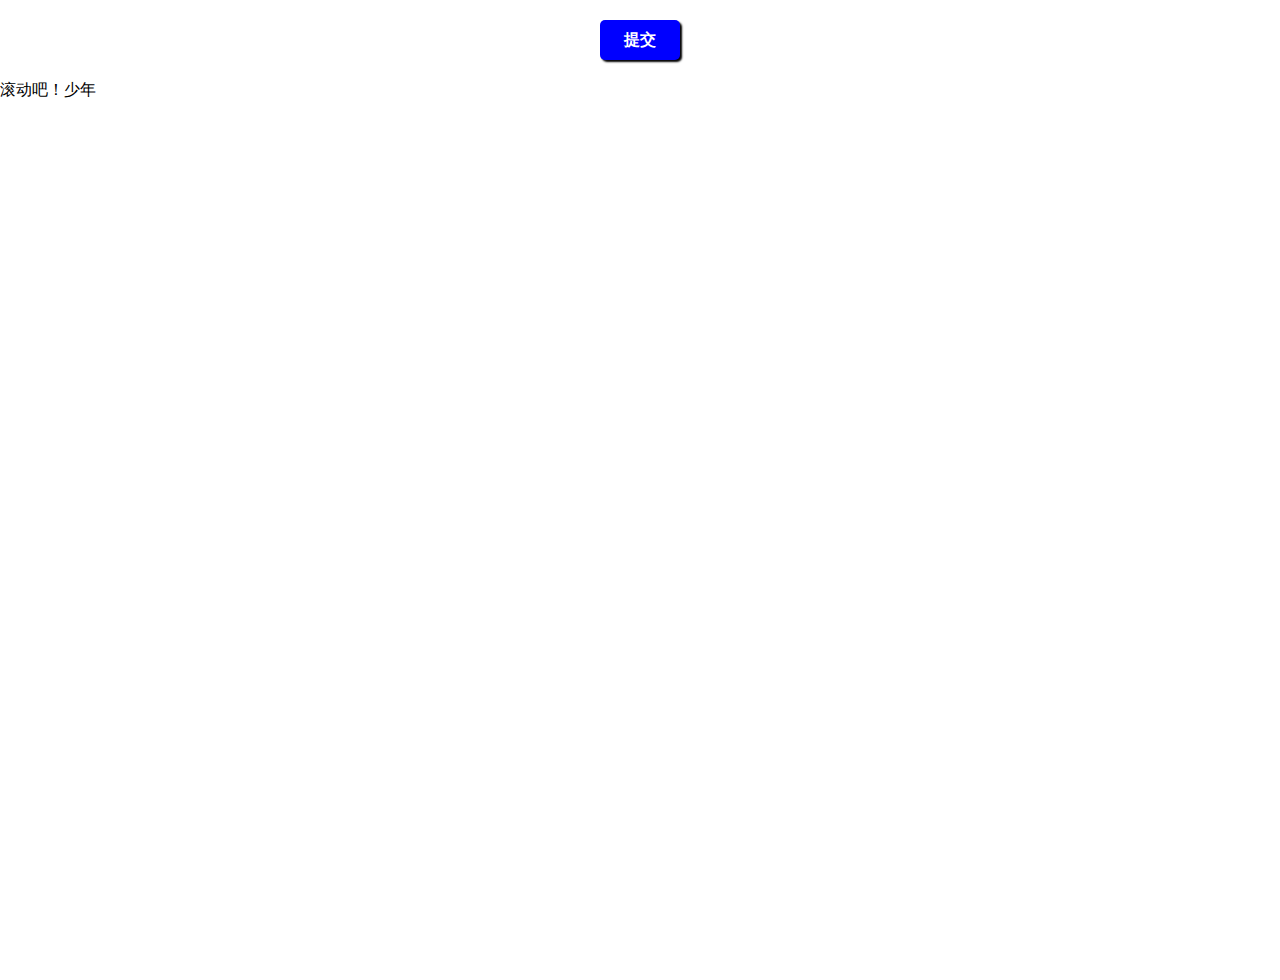
<file: task37/index.html>
<html>
<head>
	<title>task37</title>
	<style type="text/css">
	*{
		margin:0;padding:0;
	}
	span{
		    width:80px;
          	height:40px;
          	line-height: 40px;
          	text-align: center;
          	box-shadow: 2px 2px 2px #000;
          	border-radius: 5px;
          	background-color: blue;
          	color: #fff;
          	font-weight: bolder;
          	cursor: pointer;
	}
          #submit{
          	display: block;
          	margin:20px auto;
          }
          span:hover{
          	box-shadow: 0 0 0 #fff;
          }
         #container,#container1{
         	height:100%;
         	width:100%;
         }
         #box1{
         	top:0;
         	position: fixed;
            width: 100%;
            height:100%;
            background-color: rgba(0,0,0,0.5);
            display: none;
            cursor: pointer;
         }
         #confirm{
         	width:400px;
         	height:300px;
         	outline: 1px solid #000;
         	position: absolute;
         	left:0;
         	bottom:0;
         	right:0;
         	top:0px;
         	margin:auto;
         	background-color: #ccc;
         	box-shadow: 0 0 20px #000;
         }
         #confirm>h4{
         	width:calc(100%-10);
         	height:40px;
         	line-height: 40px;
         	padding-left: 10px;
         	color: #fff;
         	border-bottom: 1px solid #000;
         	background-color: blue;
         	box-shadow: 0 2px 2px #000;

         }
         #confirm>p{
         	margin:10px 10px;
         }
         #confirm span{
         	display: inline-block;
         	margin-left: 50px;
            margin-top: 170px;
         }
	</style>
</head>
<body>
   <span id="submit">提交</span>
   <div id="container">
     <p>滚动吧！少年</p>
   </div>
   <div id="box1">
     <div id="confirm">
     <h4 id="h4">这是一个浮出层</h4>
      <p>这是一个浮出层</p>
     <span id="btnOk">确定</span>
     <span id="btnCanner">取消</span>
     </div>
   </div>   
</body>
<script src="task37.js"></script>
</html>
</file>
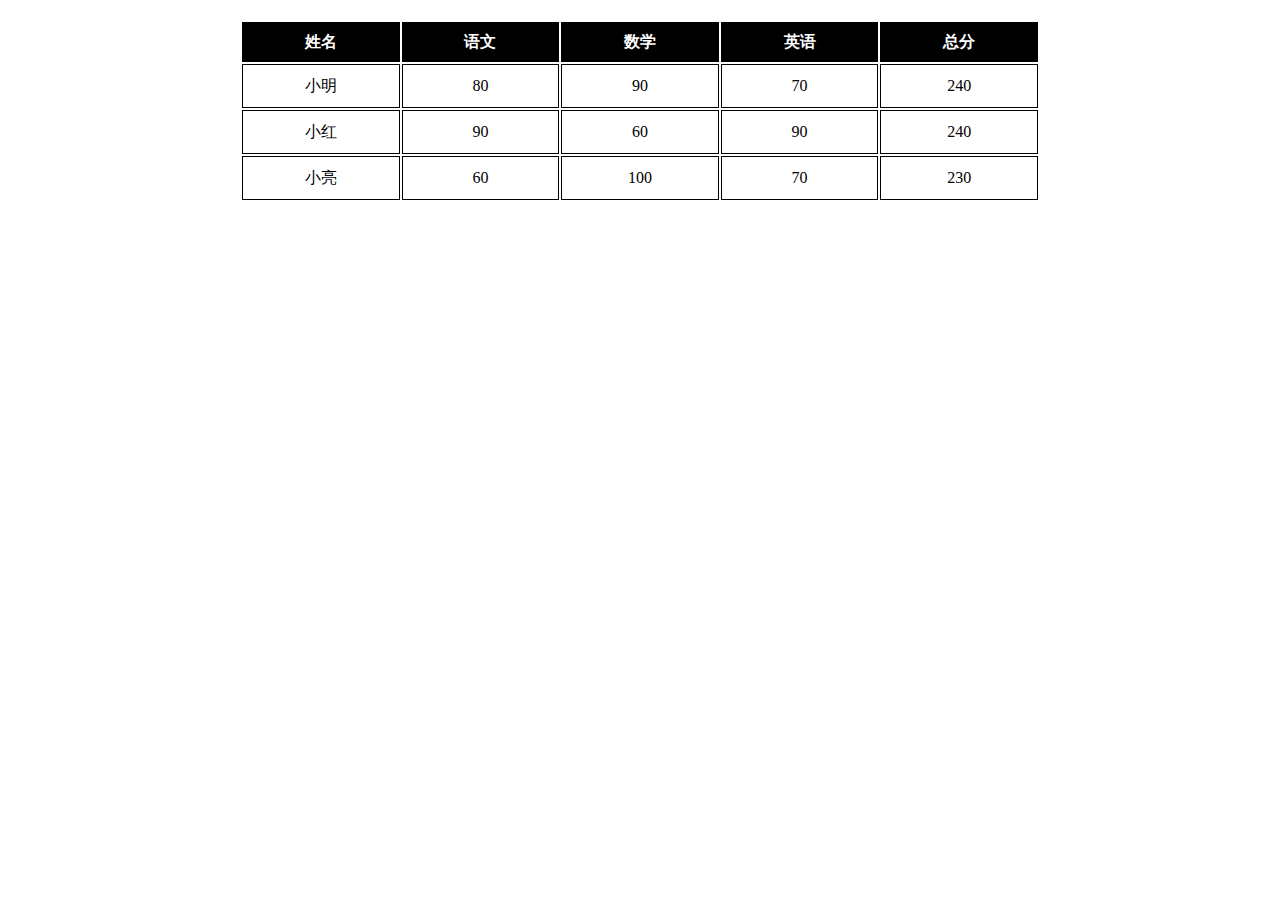
<file: task38/index.html>
<html>
<head>
	<title>task38</title>
	<style type="text/css">
        .container{
        	width:800px;
        	margin:20px auto;
        }
        #tab{
        	width:100%;
        	
        }
        tr{
        	width: 100%;
        	height:40px;
            border:1px solid #000;
        }
        td{
        	border:1px solid #000;
        	width:20%;
        	height:40px;
        	line-height: 40px;
        	text-align: center;

        }
        #title{
        	background-color: #000;
        	color: #fff;
        	cursor: pointer;
        }
	</style>
</head>
<body>
    <div class="container">
       <table id="tab">
          <tr id="title">
          	 <th class="tit" id="name">姓名</th>
             <th class="tit" id="chinese">语文</th>
             <th class="tit" id="math">数学</th>
             <th class="tit" id="english">英语</th>
             <th class="tit" id="total">总分</th>
          </tr>
       </table>	
    </div>

<script type="text/javascript" src="task38.js"></script>
</body>
</html>
</file>
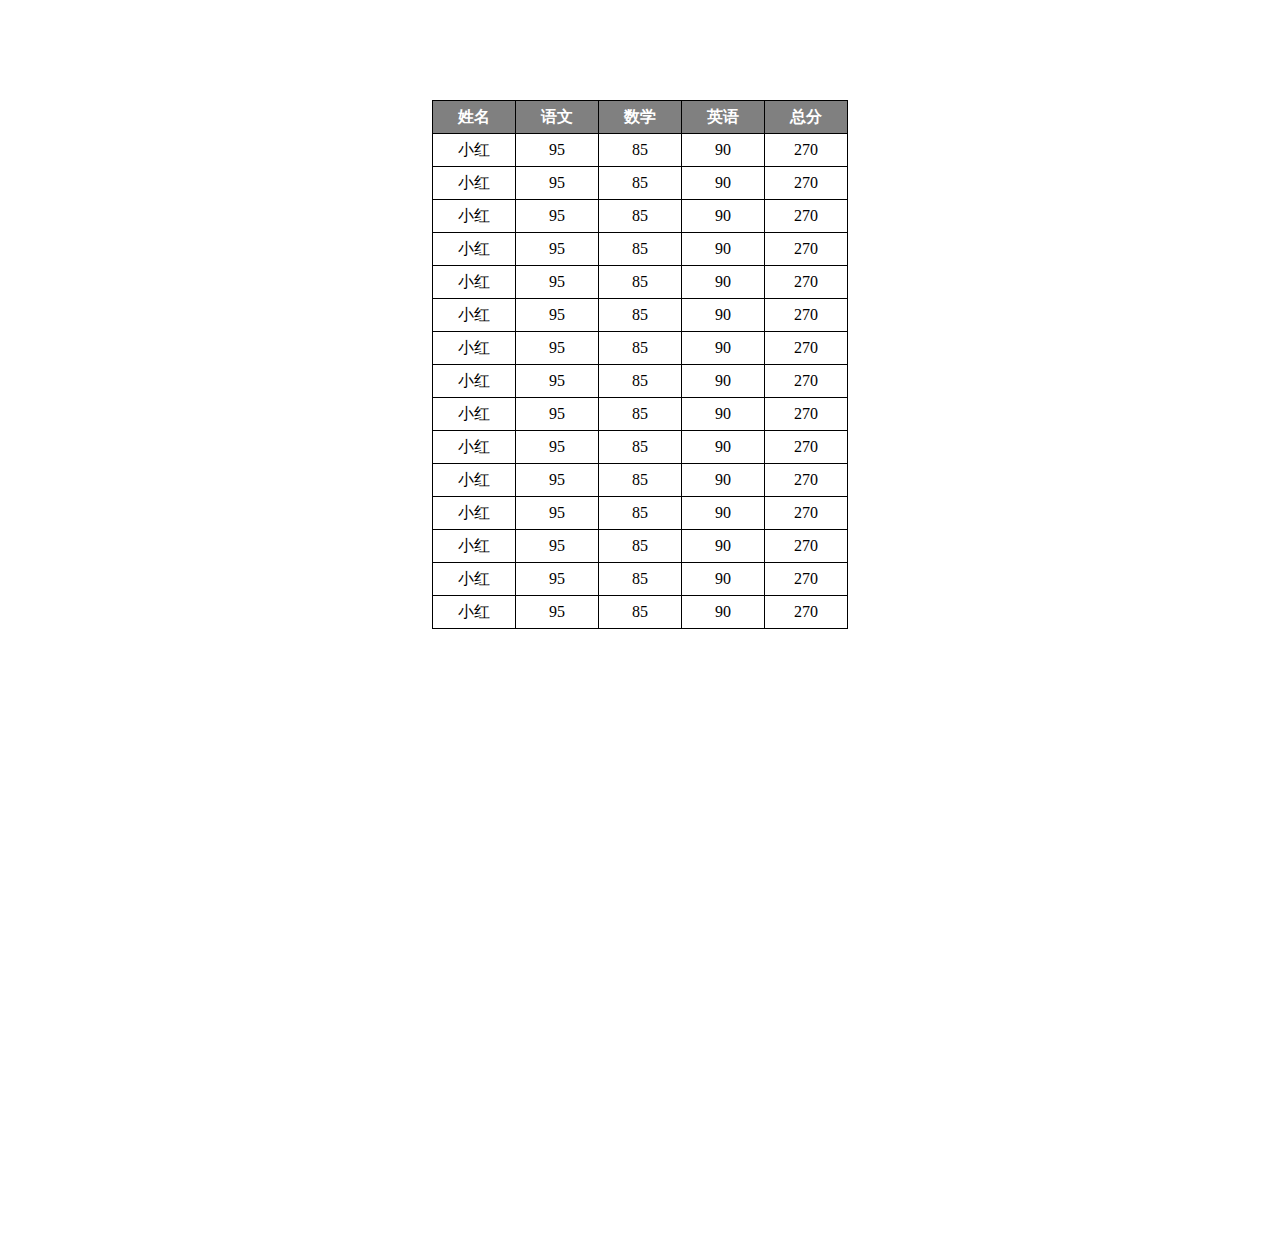
<file: task39/index.html>
<html>
<head>
	<title>task39</title>
	<link rel="stylesheet" type="text/css" href="task39.css">
</head>
<body>
<table id="table">
			<thead id="thead"><tr><th>姓名</th><th>语文</th><th>数学</th><th>英语</th><th>总分</th></tr></thead>
			<tbody>
				<tr><td>小红</td><td>95</td><td>85</td><td>90</td><td>270</td></tr>
				<tr><td>小红</td><td>95</td><td>85</td><td>90</td><td>270</td></tr>
				<tr><td>小红</td><td>95</td><td>85</td><td>90</td><td>270</td></tr>
				<tr><td>小红</td><td>95</td><td>85</td><td>90</td><td>270</td></tr>
				<tr><td>小红</td><td>95</td><td>85</td><td>90</td><td>270</td></tr>
				<tr><td>小红</td><td>95</td><td>85</td><td>90</td><td>270</td></tr>
				<tr><td>小红</td><td>95</td><td>85</td><td>90</td><td>270</td></tr>
				<tr><td>小红</td><td>95</td><td>85</td><td>90</td><td>270</td></tr>
				<tr><td>小红</td><td>95</td><td>85</td><td>90</td><td>270</td></tr>
				<tr><td>小红</td><td>95</td><td>85</td><td>90</td><td>270</td></tr>
				<tr><td>小红</td><td>95</td><td>85</td><td>90</td><td>270</td></tr>
				<tr><td>小红</td><td>95</td><td>85</td><td>90</td><td>270</td></tr>
				<tr><td>小红</td><td>95</td><td>85</td><td>90</td><td>270</td></tr>
				<tr><td>小红</td><td>95</td><td>85</td><td>90</td><td>270</td></tr>
				<tr><td>小红</td><td>95</td><td>85</td><td>90</td><td>270</td></tr>
			</tbody>
		</table>
		<div id="tab"></div>
<script src="task39.js"></script>
</body>
</html>
</file>
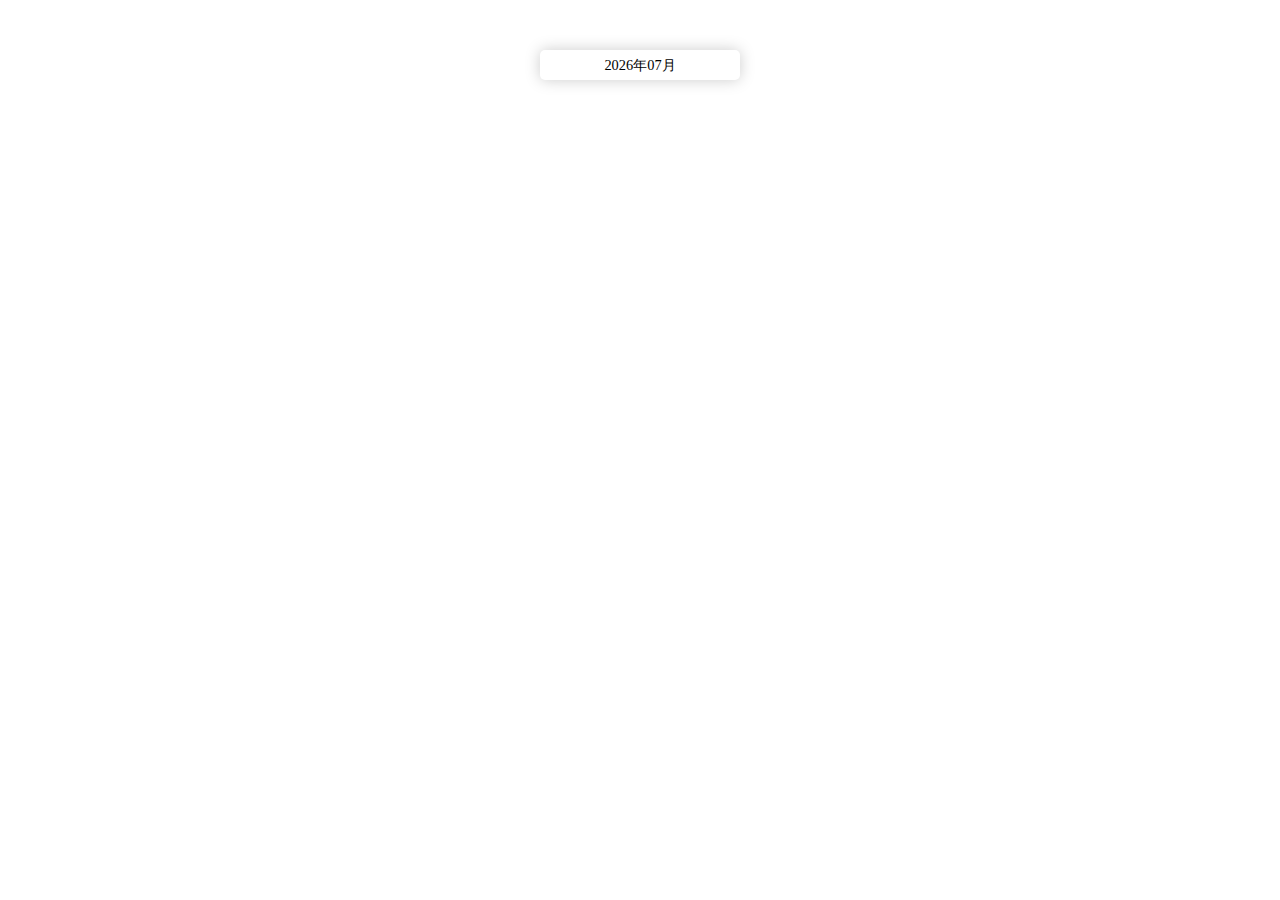
<file: task40/index.html>
<html>
<head>
    <meta charset="utf-8" />
	<title>task40</title>
	<link rel="stylesheet" type="text/css" href="reset.css">
	<link rel="stylesheet" type="text/css" href="task40.css">
</head>
<body>
	<div >
        <form>
            <p><input type="text" id="myText" class="my-text" /></p>           
        </form>
        <div id="calendar" class="calendar">
            <p id="selectBox">
                <select id="disYear"></select>
                <select id="disMonth"></select>
            </p>
            <table id="myTable"></table>
        </div>
    </div>
<script src="task40.js"></script>
</body>
</html>
</file>
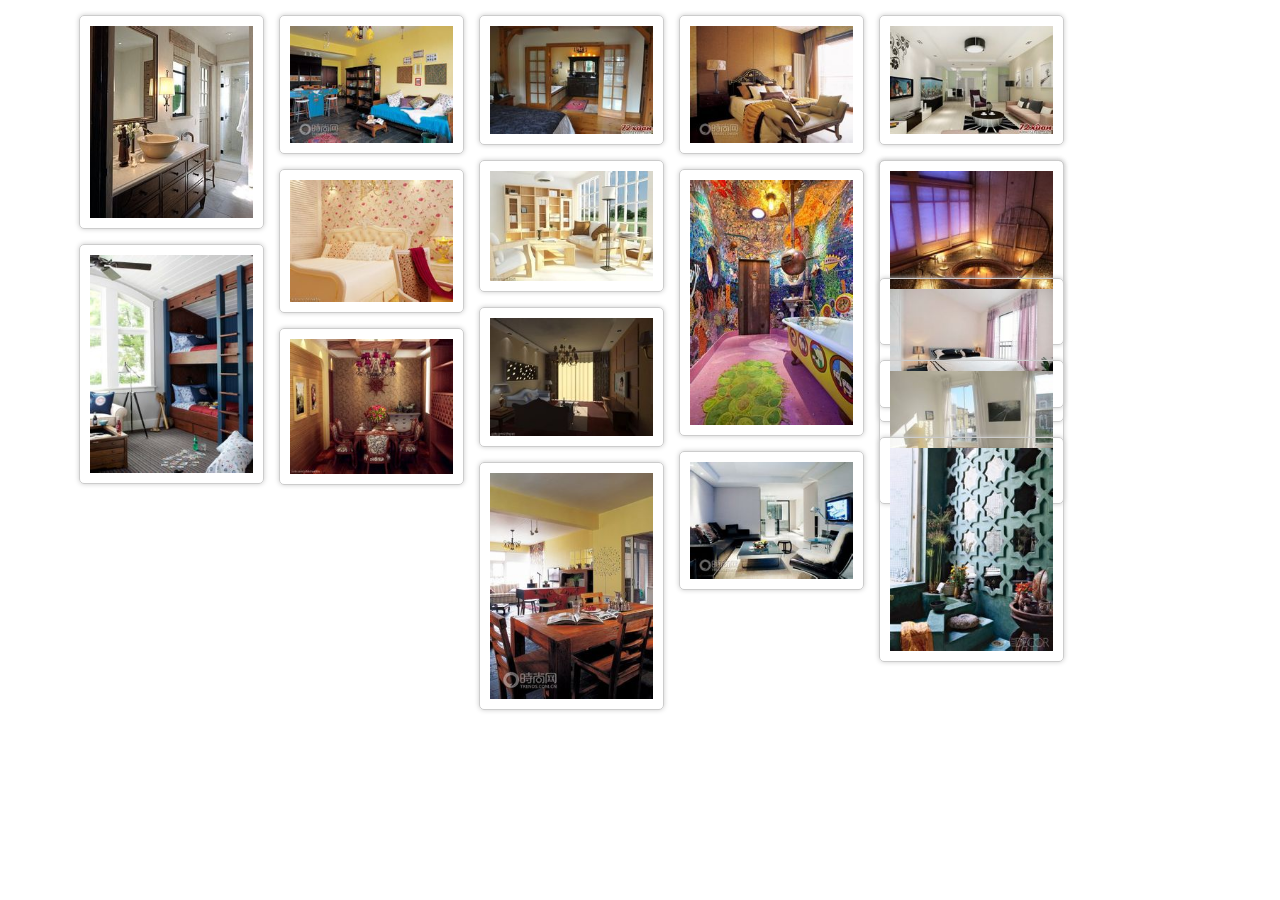
<file: task42/index.html>
<html>
<head>
	<title>瀑布流相册布局</title>
	<meta charset="utf-8">
	<link rel="stylesheet" type="text/css" href="task42.css">
</head>
<body>

 <div id="main">

   <div class="box">
      <div class="pic">
         <img src="images/1.jpg" id="images"/>		
      </div>
   </div>
   <div class="box">
      <div class="pic">
         <img src="images/2.jpg" />		
      </div>
   </div>
   <div class="box">
      <div class="pic">
         <img src="images/3.jpg" />		
      </div>
   </div>
   <div class="box">
      <div class="pic">
         <img src="images/4.jpg" />		
      </div>
   </div>
   <div class="box">
      <div class="pic">
         <img src="images/5.jpg" />		
      </div>
   </div>
   <div class="box">
      <div class="pic">
         <img src="images/6.jpg" />		
      </div>
   </div>
   <div class="box">
      <div class="pic">
         <img src="images/7.jpg" />		
      </div>
   </div>
   <div class="box">
      <div class="pic">
         <img src="images/8.jpg" />		
      </div>
   </div>
   <div class="box">
      <div class="pic">
         <img src="images/9.jpg" />		
      </div>
   </div>
   <div class="box">
      <div class="pic">
         <img src="images/10.jpg" />		
      </div>
   </div>

   <div class="box">
      <div class="pic">
         <img src="images/17.jpg" />		
      </div>
   </div>
   <div class="box">
      <div class="pic">
         <img src="images/16.jpg" />		
      </div>
   </div>
   <div class="box">
      <div class="pic">
         <img src="images/15.jpg" />		
      </div>
   </div>
   <div class="box">
      <div class="pic">
         <img src="images/14.jpg" />		
      </div>
   </div>
   <div class="box">
      <div class="pic">
         <img src="images/13.jpg" />		
      </div>
   </div>
   <div class="box">
      <div class="pic">
         <img src="images/12.jpg" />		
      </div>
   </div>
   <div class="box">
      <div class="pic">
         <img src="images/11.jpg" />		
      </div>
   </div>
   <div class="box">
      <div class="pic">
         <img src="images/18.jpg" />		
      </div>
   </div>


 </div>
   <div id="tip">
      <div id="tip-box">
      </div>
      <div id="tip-img">
      </div>
   </div>
<script type="text/javascript" src="task42.js"></script>

</body>
</html>
</file>
<file: task39/task39.css>
table{
				margin: 100px auto;
				text-align: center;
				border-collapse: collapse;

			}

			td,th{
				width: 80px;
				height: 30px;
				line-height: 30px;
			}
			th{
				border: 1px solid #000;
				background-color: gray;
				padding:1px;
				color: white;
			}
			td{
				border: 1px solid black;
			}

			#tab{
				height:500px;
				width:100px;
				margin-top:100px;
			}
</file>
<file: task40/task40.css>
.my-text{
    width:200px;
    height:30px;
    outline:none;
    text-align:center;
    font:0.9rem 'Microsoft YaHei';
    border:none;
    border-radius:5px;
    box-shadow:0 0 15px 0 #ccc;
}
div{
    margin:50px auto;
}
.calendar{
    display:none;
}
div select{
    width:80px;
    height:25px;
    outline:none;
    font:0.9rem 'Microsoft YaHei';
    border:none;
    border-radius:5px;
    box-shadow:0 0 15px 0 #ccc;
}
div select:first-child{
    text-indent:0.5em;
}
div select:last-child{
    text-indent:1.5em;
}
table{
    margin:0 auto;
    cursor:pointer;
}
p{
    text-align:center;
    margin:1rem 0;
}
th, td{
    width:50px;
    text-align:center;
    border:2px solid #fff;
        box-shadow:0 0 15px 0 #ccc;
}
th{
    font:1.25rem/1.75rem 'Microsoft YaHei';
    background-color:#ddf;
    border-radius:10px;
}
td{
    font:1em/1.5em 'Microsoft YaHei';
    height:1.5em;
    background-color:#fff;
    border-radius:10px;
}
td:hover{
    background-color:#32bfbf;
}
</file>
<file: task42/task42.css>
*{
	margin:0;
	padding:0;
}

#main{
	position: relative;
	width:90%;
    margin:auto;
}
.box{
	padding:15px 0 0 15px;
	float: left;

}
.pic{
   padding:10px;
   border-radius: 5px;
   border: 1px solid #ccc;
   box-shadow: 0 0 5px #ccc;
}
.pic img{
   width:163px;
   height: auto;
}
.box:hover{
	-webkit-fiflter:blur(5px) grayscale(1);
	opacity: .7;
}
#tip{
	width:100%;
	height:auto;
	position: relative;

}
#tip-box{
	position: fixed;
	top:0;
	width:100%;
	height:100%;
	background-color: #000;
	opacity:0.8;
			display: none;

}
#tip-img img{
	width:400px;
	height:300px;
	border-radius: 5px;
	position: absolute;
	top:500px;
	left:0;
	right:0;
	bottom:0;
	margin:auto;
}
</file>
